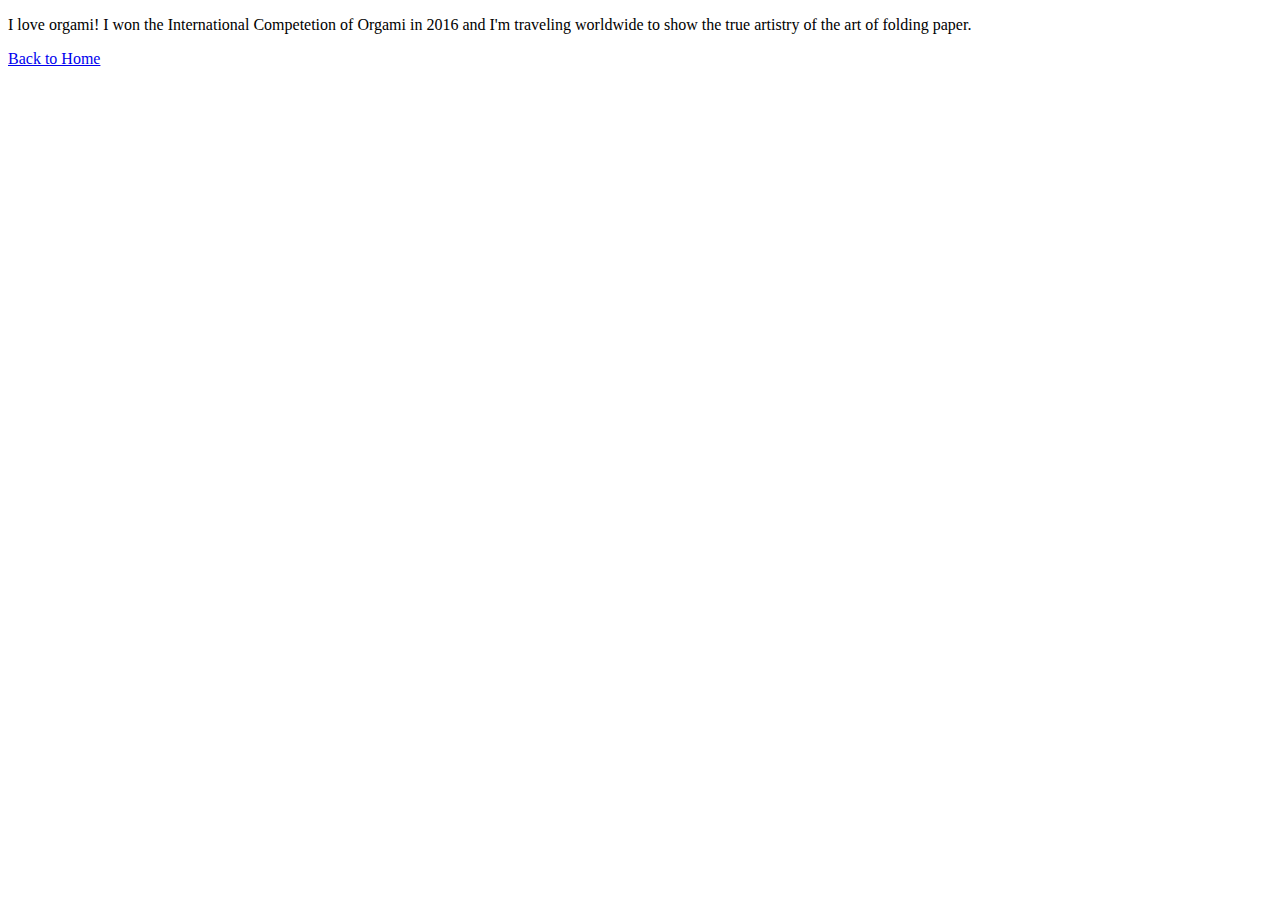
<file: aboutus.html>
<!DOCTYPE html>
<html>
   <head>
       <title>
           About Me,Honey!
       </title>
       <style>
       </style>
   </head> 
   <body>
       <p>I love orgami! I won the International Competetion of Orgami in 2016 and I'm traveling worldwide to show the true artistry of the art of folding paper.</p>
       <a href="index.html">Back to Home</a>
       </body>
       </html>
</file>
